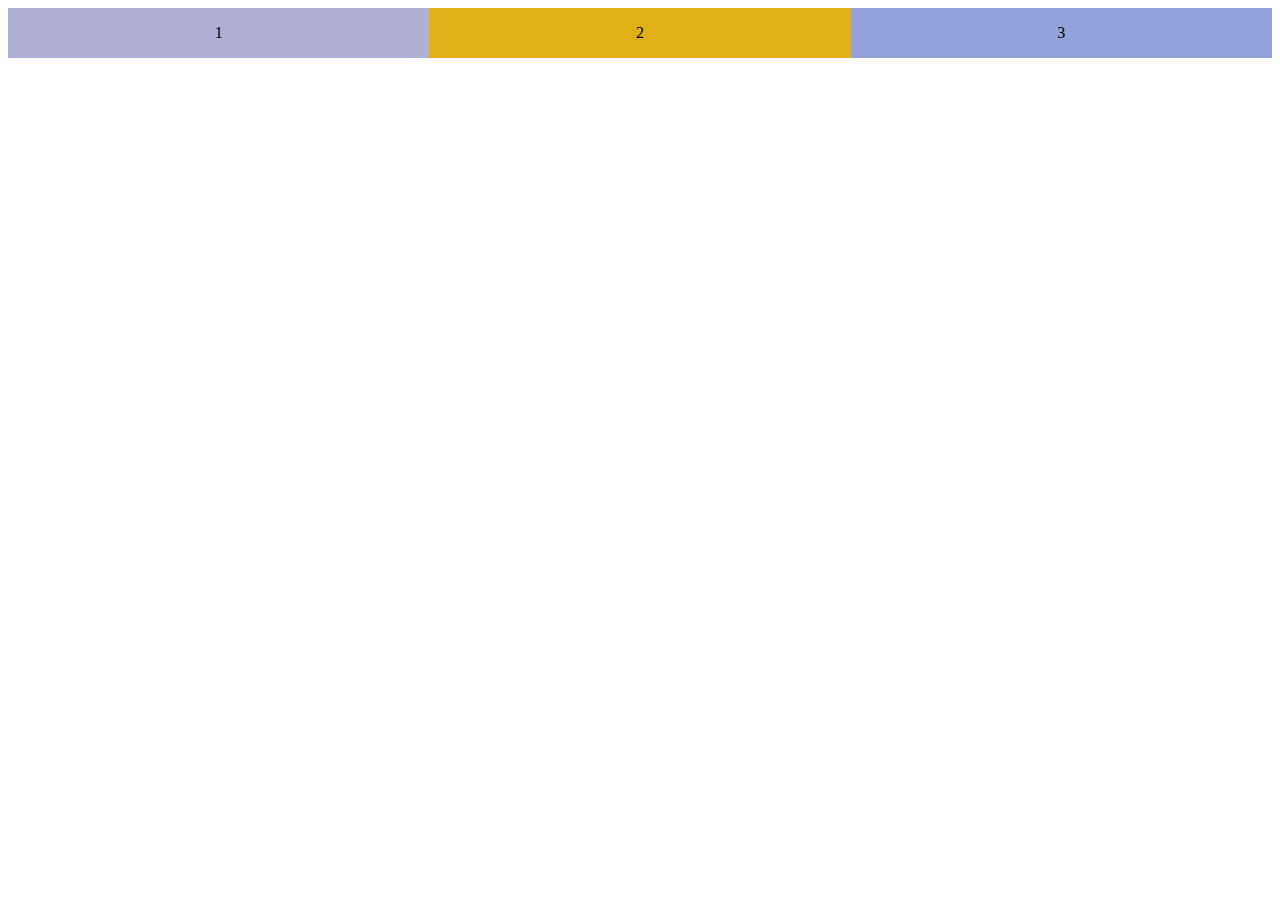
<file: junk.html>
<!DOCTYPE html>
<html lang="en">
<head>
    <meta charset="UTF-8">
    <meta name="viewport" content="width=device-width, initial-scale=1.0">
    <link href="css/junk.css" rel="stylesheet" type="text/css">
    <title>Document</title>
</head>
<body>
    <div class="wrapper">
        <div class="wrapped-item">
            <p class="center">1</p>
        </div>
        <div class="wrapped-item">
            <p class="center">2</p>
        </div>
        <div class="wrapped-item">
            <p class="center">3</p>
        </div>
    </div>
<script src="js/junk.js"></script>
</body>
</html>
</file>
<file: css/junk.css>
.wrapper {
    display: flex;
    justify-content: space-between;
}

.wrapped-item {
    flex: auto;
}

p.center {
    text-align: center;
}
</file>
